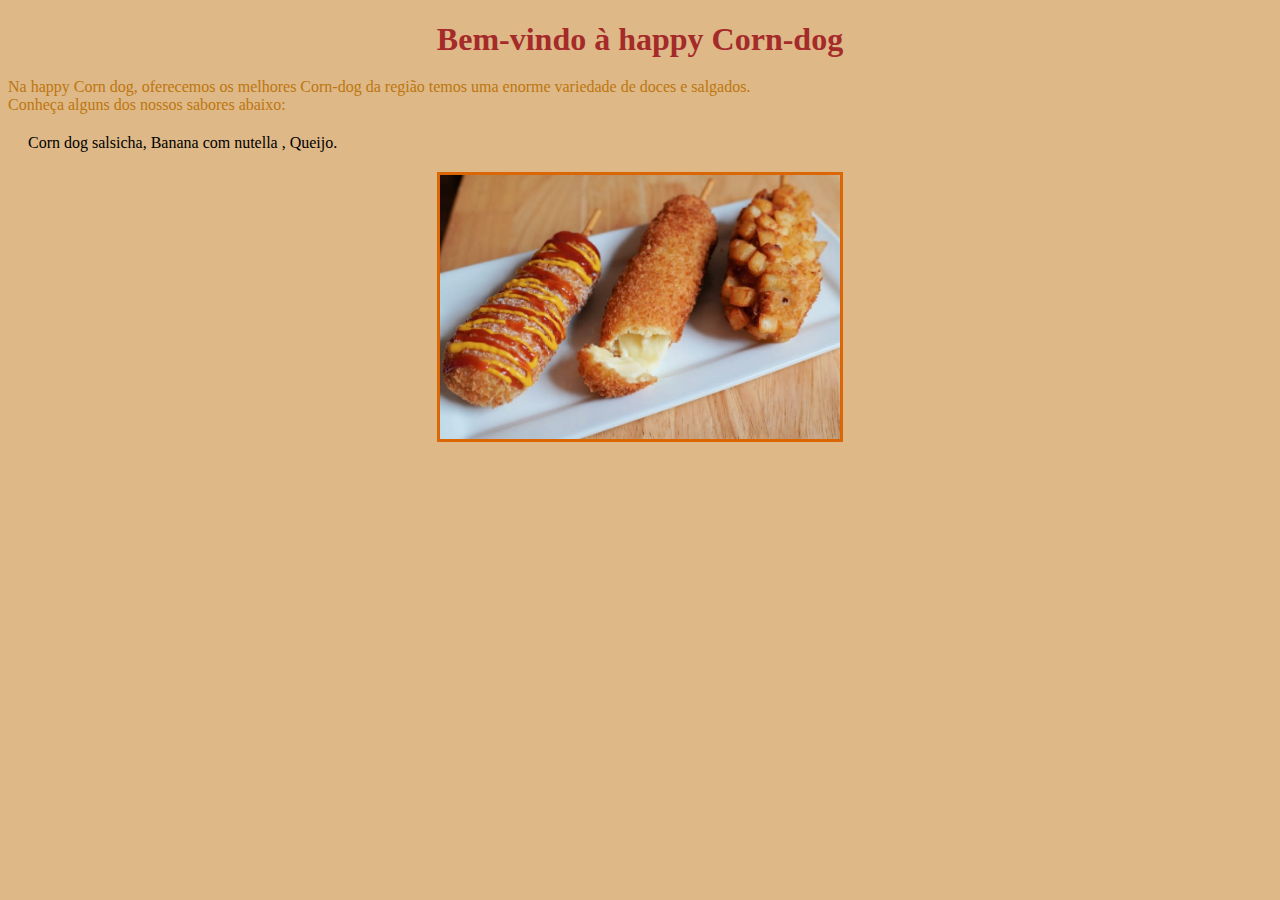
<file: index.html>
<!DOCTYPE html>
<html lang="pt-br">
<head>
    <meta charset="UTF-8">
    <meta name="viewport" content="width=device-width, initial-scale=1.0">
    <title>"Bem-vindo à happy Corn dog ".</title>
<link rel= "stylesheet" type = "text/css" href ="style.css">

    
</head>

<body>
    <h1>Bem-vindo à happy Corn-dog</h1> 
        <p>Na happy Corn dog, oferecemos os melhores Corn-dog da região
            temos uma enorme variedade de doces e salgados.<br>Conheça alguns dos
            nossos sabores abaixo:</p>
            <ul>Corn dog salsicha, Banana com nutella
                , Queijo.</ul>
                <img src="korean-corn-dogs.jpeg" alt="img"> 
</body>
</html>
</file>
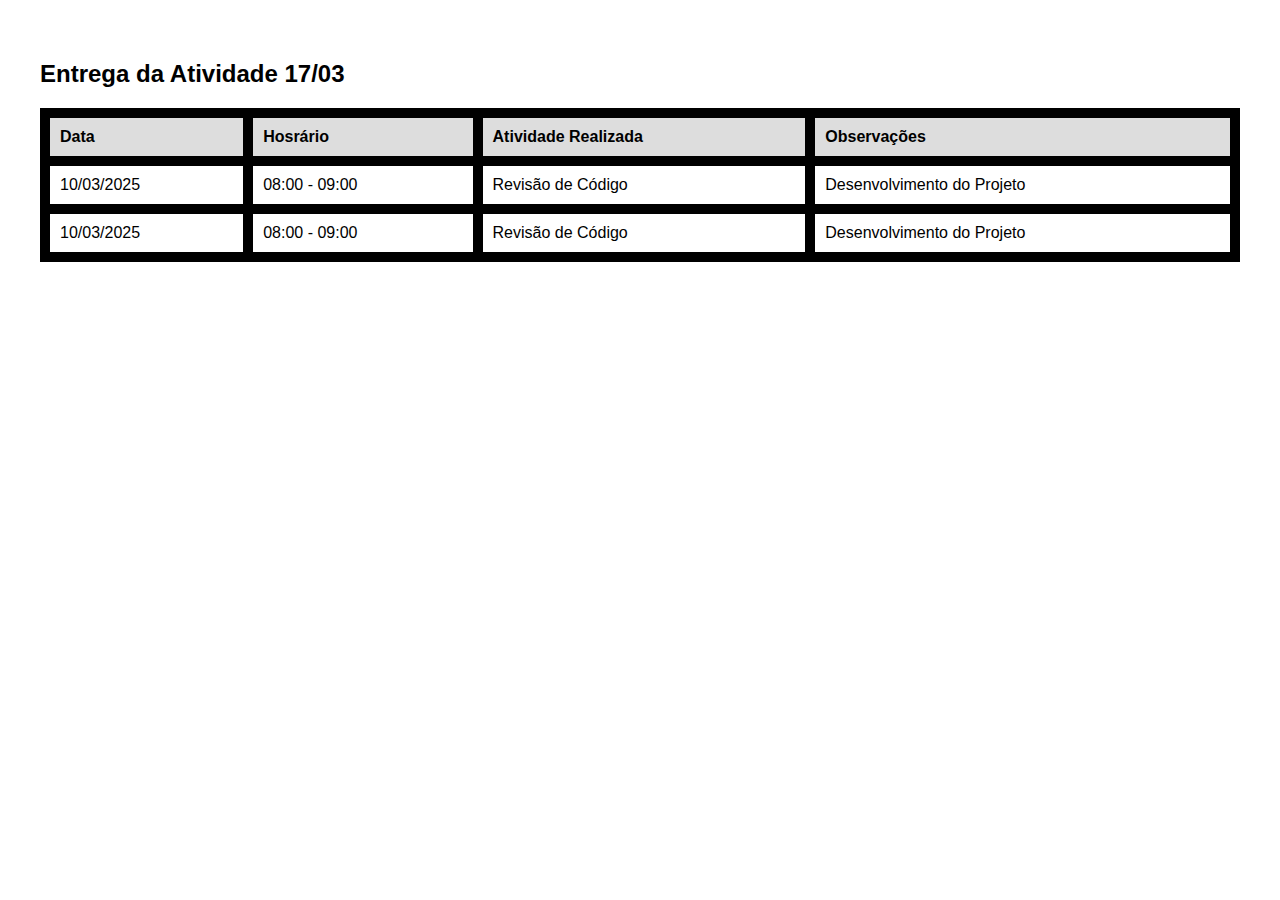
<file: diario de bordo/index.html>
<!DOCTYPE html>
<html lang="pt">
<head>
    <meta charset="UTF-8">
    <meta name="viewport" content="width=device-width, initial-scale=1.0">
    <title>Diario de Bordo</title>
    <link rel="icon" href="estrela.png" type="image/x-icon">
    <style>
        body {
            font-family: Arial, Helvetica, sans-serif;
            margin: 20px;
            padding: 20px;
        }
        table {
            width: 100%;
            border-collapse: collapse;
            margin-top: 20px;
        }
        th, td {
            border: 10px solid #000;
            padding: 10px;
            text-align: left;
        }
        th {
            background-color: #ddd;
        }
    </style>
</head>
<body>
    <h2>Entrega da Atividade 17/03</h2>
    <table>
        <thead>
            <tr>
                <th>Data</th>
                <th>Hosrário</th>
                <th>Atividade Realizada</th>
                <th>Observações</th>
            </tr>
        </thead>
        <tbody>
            <tr>
                <td>10/03/2025</td>
                <td>08:00 - 09:00</td>
                <td>Revisão de Código</td>
                <td>Desenvolvimento do Projeto </td>
            </tr>
            <tr>
                <td>10/03/2025</td>
                <td>08:00 - 09:00</td>
                <td>Revisão de Código</td>
                <td>Desenvolvimento do Projeto </td>
            </tr>
        </tbody>
    </table>
    
</body>
</html>
</file>
<file: style.css>
h1 {color: brown;
    text-align: center;
    margin-bottom: 20px;}

p { font-size: 16px;
    color: rgb(189, 118, 13);

    margin-top : 20px;
    margin-bottom : 20px; }
    
ul {color: black;
        padding-left: 20px;
        margin: 20px 0;}
img { width: 400px;
       border: 3px solid #db6606;
       display: block;
       margin: 0 auto;}
       
     

    
body{background-color: burlywood;}
</file>
